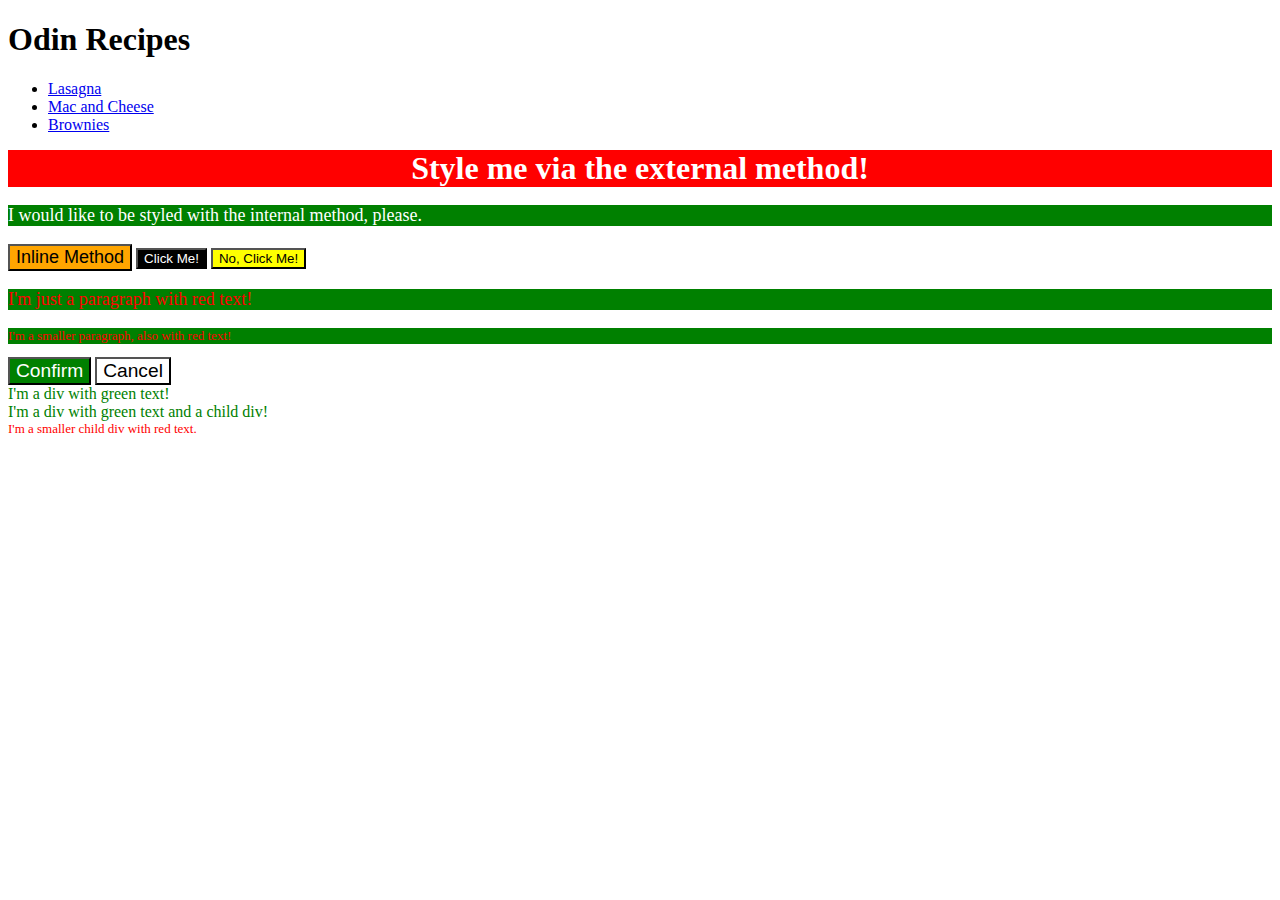
<file: index.html>
<!DOCTYPE html>
<html lang="en">
    <head>
        <meta charset="UTF-8">
        <link rel="stylesheet" href="styles.css">
        <Title>Odin Recipes</Title>
        <style>
            p {
                background-color: green;
                color: white;
                font-size: 18px;
            }
        </style>
    </head>
    <body>
        <h1>Odin Recipes</h1>
        <ul>
            <li><a href="./recipes/lasagna.html">Lasagna</a></li>
            <li><a href="./recipes/macandcheese.html">Mac and Cheese</a></li>
            <li><a href="./recipes/brownies.html">Brownies</a></li>
        </ul>
        <div class="exmethod">Style me via the external method!</div>
        <p>I would like to be styled with the internal method, please.</p>
        <button style="background-color: orange; font-size: 18px;">Inline Method</button>
        <button class="me">Click Me!</button>
        <button class="no">No, Click Me!</button>
        <div>
            <p class="para">I'm just a paragraph with red text!</p>
            <p class="smallpara">I'm a smaller paragraph, also with red text!</p>
            <button id="confirm" class="buttonconfirm">Confirm</button>
            <button id="cancel" class="buttoncancel">Cancel</button>
            <div class="greendiv">I'm a div with green text!</div>
            <div class="greendiv">I'm a div with green text and a child div!</div>
            <div class="childdiv">I'm a smaller child div with red text.</div>
        </div>
    </body>
</html>
</file>
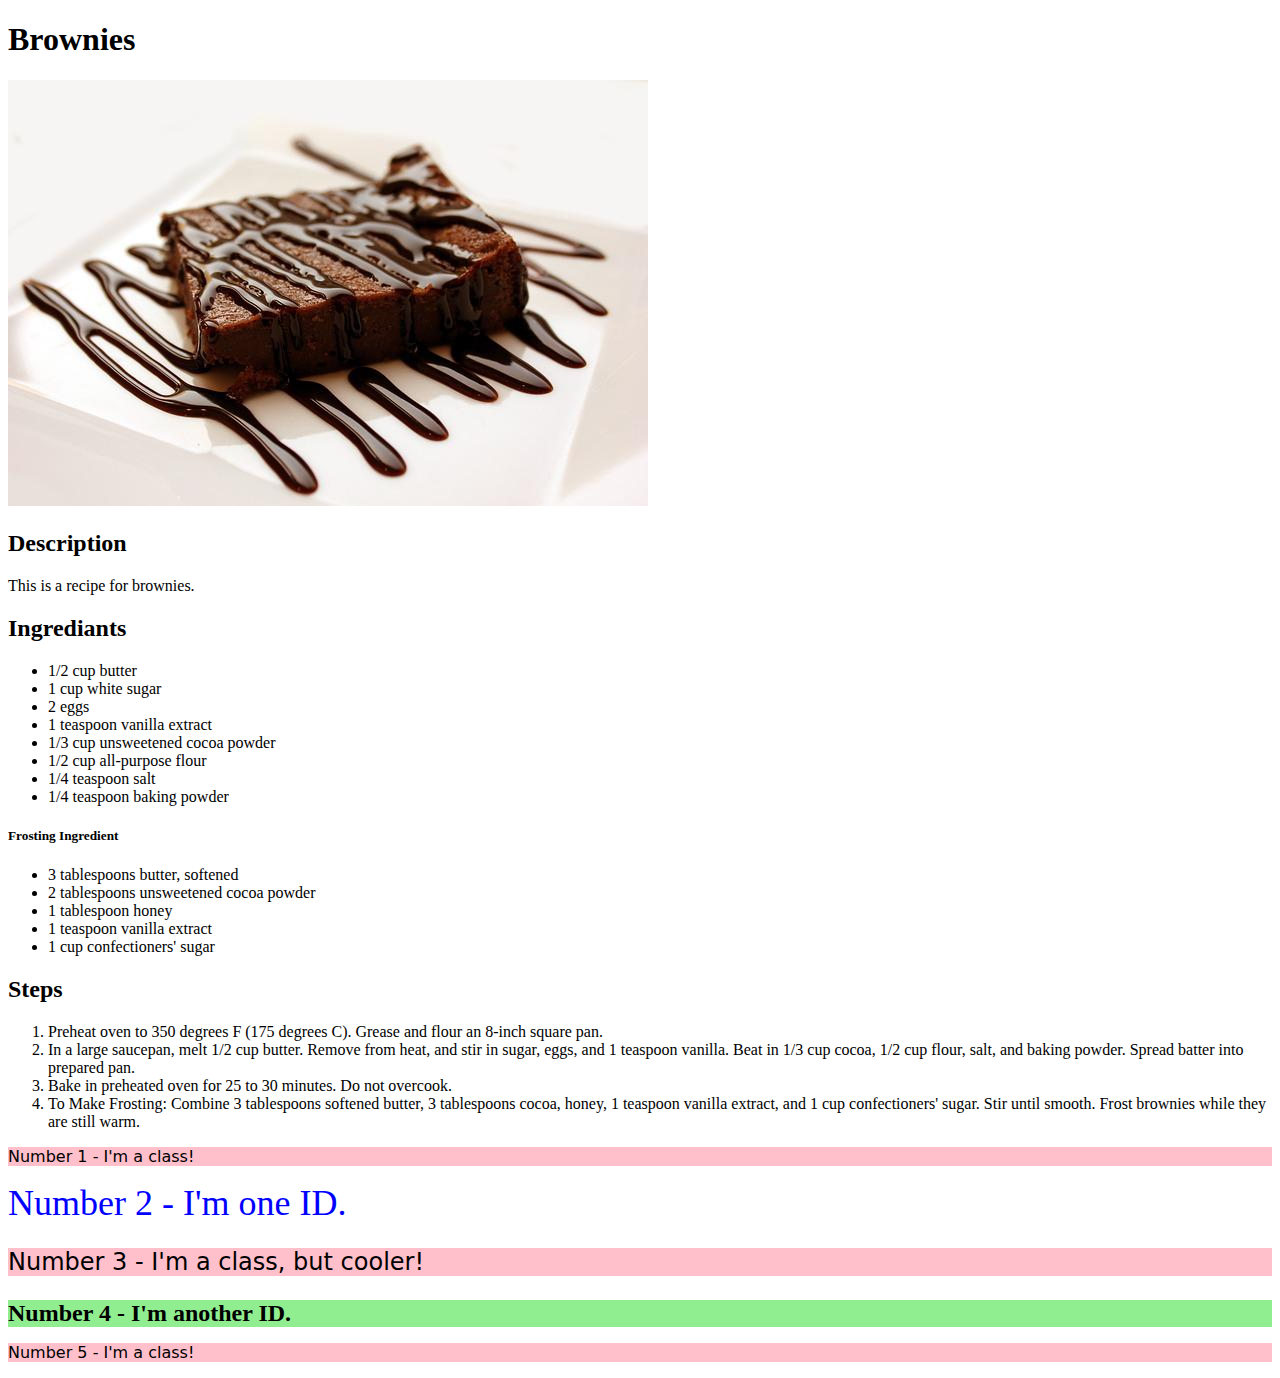
<file: recipes/brownies.html>
<!DOCTYPE html>
<html lang="en">
    <head>
        <meta charset="UTF-8">
        <link rel="stylesheet" href="../styles.css">
        <Title>Brownies</Title>
    </head>
    <body>
        <h1>Brownies</h1>
        <img src="./images/brownies.jpg">
        <h2>Description</h2>
            <p>This is a recipe for brownies.</p>
        <h2>Ingrediants</h2>
            <ul>
                <li>1/2 cup butter</li>
                <li>1 cup white sugar</li>
                <li>2 eggs</li>
                <li>1 teaspoon vanilla extract</li>
                <li>1/3 cup unsweetened cocoa powder</li>
                <li>1/2 cup all-purpose flour</li>
                <li>1/4 teaspoon salt</li>
                <li>1/4 teaspoon baking powder</li>
            </ul>
            <h5>Frosting Ingredient</h5>
            <ul>
                <li>3 tablespoons butter, softened</li>
                <li>2 tablespoons unsweetened cocoa powder</li>
                <li>1 tablespoon honey</li>
                <li>1 teaspoon vanilla extract</li>
                <li>1 cup confectioners' sugar</li>
            </ul>
            <h2>Steps</h2>
                <ol>
                    <li>Preheat oven to 350 degrees F (175 degrees C). Grease and flour an 8-inch square pan.</li>
                    <li>In a large saucepan, melt 1/2 cup butter. Remove from heat, and stir in sugar, eggs, and 1 teaspoon vanilla. Beat in 1/3 cup cocoa, 1/2 cup flour, salt, and baking powder. Spread batter into prepared pan.</li>
                    <li>Bake in preheated oven for 25 to 30 minutes. Do not overcook.</li>
                    <li>To Make Frosting: Combine 3 tablespoons softened butter, 3 tablespoons cocoa, honey, 1 teaspoon vanilla extract, and 1 cup confectioners' sugar. Stir until smooth. Frost brownies while they are still warm.</li>
                </ol>
        <p class="odd">Number 1 - I'm a class!</p>
        <div id="oneid">Number 2 - I'm one ID.</div>
        <p class="odd three">Number 3 - I'm a class, but cooler!</p>
        <div id="anotherid">Number 4 - I'm another ID.</div>
        <p class="odd">Number 5 - I'm a class!</p>
    </body>
</html>
</file>
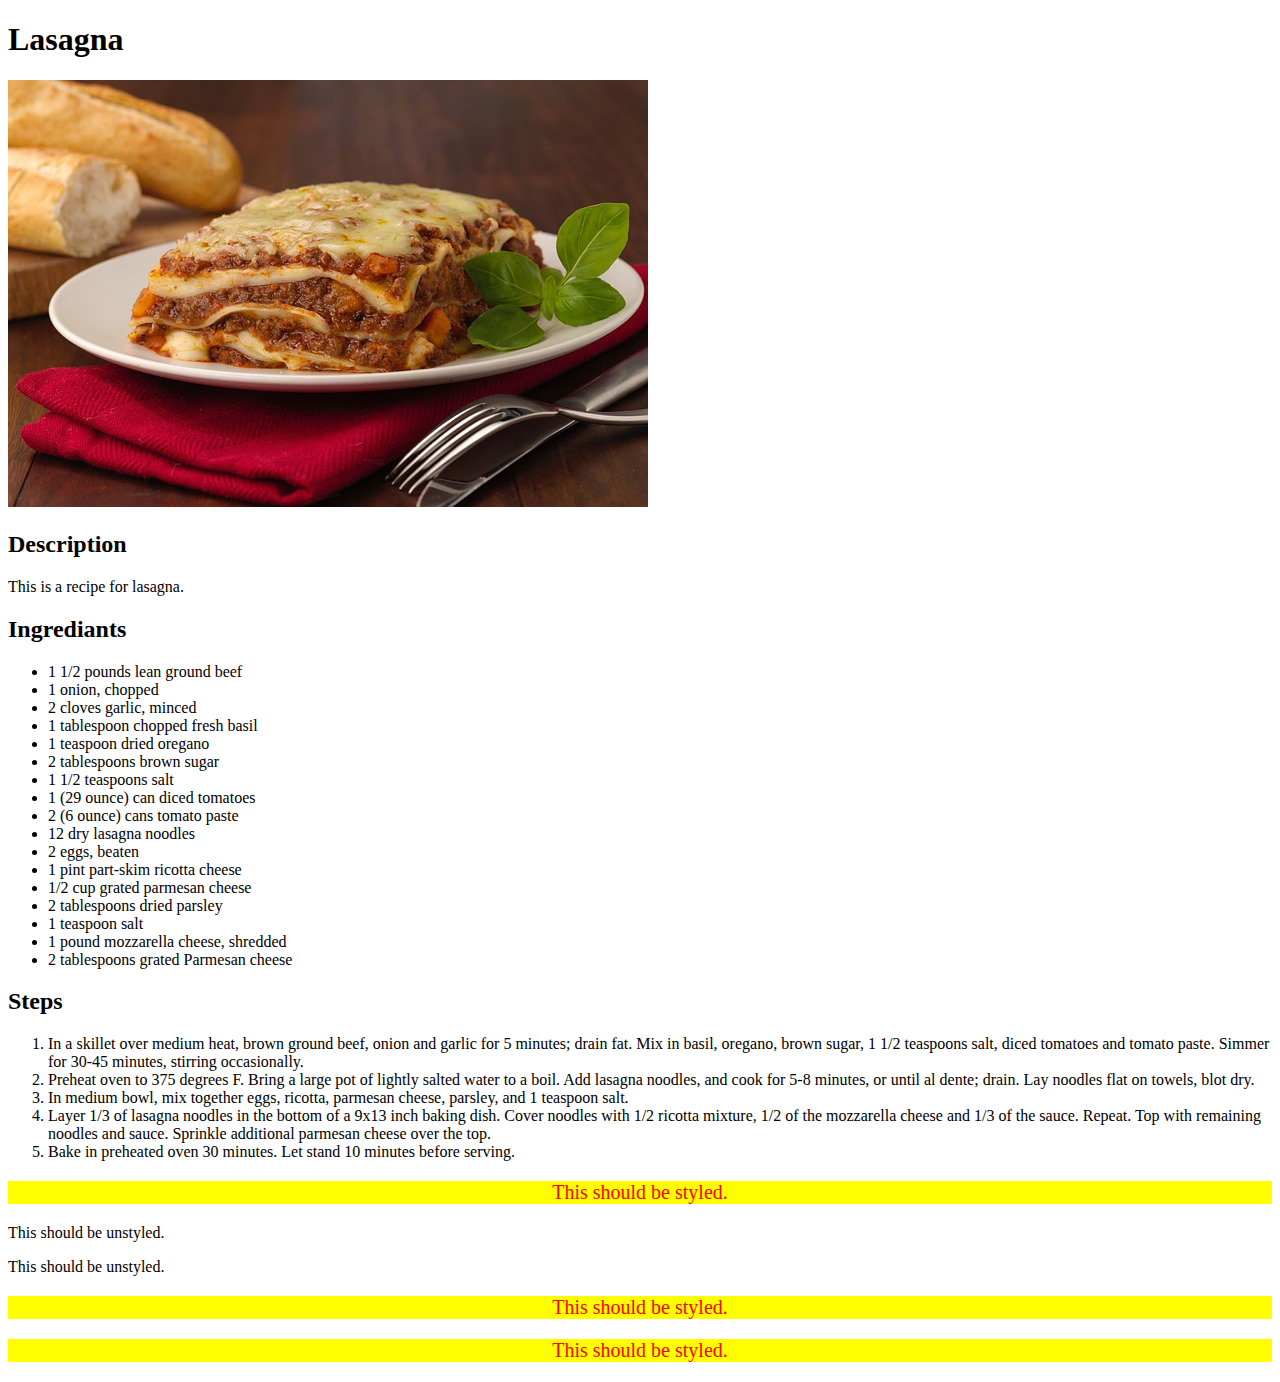
<file: recipes/lasagna.html>
<!DOCTYPE html>
<html lang="en">
    <head>
        <meta charset="UTF-8">
        <link rel="stylesheet" href="../styles.css">
        <Title>Lasagna</Title>
    </head>
    <body>
        <h1>Lasagna</h1>
        <img src="./images/lasagna.jpg">
        <h2>Description</h2>
            <p>This is a recipe for lasagna.</p>
        <h2>Ingrediants</h2>
            <ul>
                <li>1 1/2 pounds lean ground beef</li>
                <li>1 onion, chopped</li>
                <li>2 cloves garlic, minced</li>
                <li>1 tablespoon chopped fresh basil</li>
                <li>1 teaspoon dried oregano</li>
                <li>2 tablespoons brown sugar</li>
                <li>1 1/2 teaspoons salt</li>
                <li>1 (29 ounce) can diced tomatoes</li>
                <li>2 (6 ounce) cans tomato paste</li>
                <li>12 dry lasagna noodles</li>
                <li>2 eggs, beaten</li>
                <li>1 pint part-skim ricotta cheese</li>
                <li>1/2 cup grated parmesan cheese</li>
                <li>2 tablespoons dried parsley</li>
                <li>1 teaspoon salt</li>
                <li>1 pound mozzarella cheese, shredded</li>
                <li>2 tablespoons grated Parmesan cheese</li>
            </ul>
            <h2>Steps</h2>
                <ol>
                    <li>In a skillet over medium heat, brown ground beef, onion and garlic for 5 minutes; drain fat. Mix in basil, oregano, brown sugar, 1 1/2 teaspoons salt, diced tomatoes and tomato paste. Simmer for 30-45 minutes, stirring occasionally.</li>
                    <li>Preheat oven to 375 degrees F. Bring a large pot of lightly salted water to a boil. Add lasagna noodles, and cook for 5-8 minutes, or until al dente; drain. Lay noodles flat on towels, blot dry.</li>
                    <li>In medium bowl, mix together eggs, ricotta, parmesan cheese, parsley, and 1 teaspoon salt.</li>
                    <li>Layer 1/3 of lasagna noodles in the bottom of a 9x13 inch baking dish. Cover noodles with 1/2 ricotta mixture, 1/2 of the mozzarella cheese and 1/3 of the sauce. Repeat. Top with remaining noodles and sauce. Sprinkle additional parmesan cheese over the top.</li>
                    <li>Bake in preheated oven 30 minutes. Let stand 10 minutes before serving.</li>
                </ol>
    <div class="parent">
        <p class="child">This should be styled.</p>
    </div>
        <p class="child">This should be unstyled.</p>
        <p class="child">This should be unstyled.</p>
    <div class="parent">
        <p class="child">This should be styled.</p>
        <p class="child">This should be styled.</p>
    </div>
    </body>
</html>
</file>
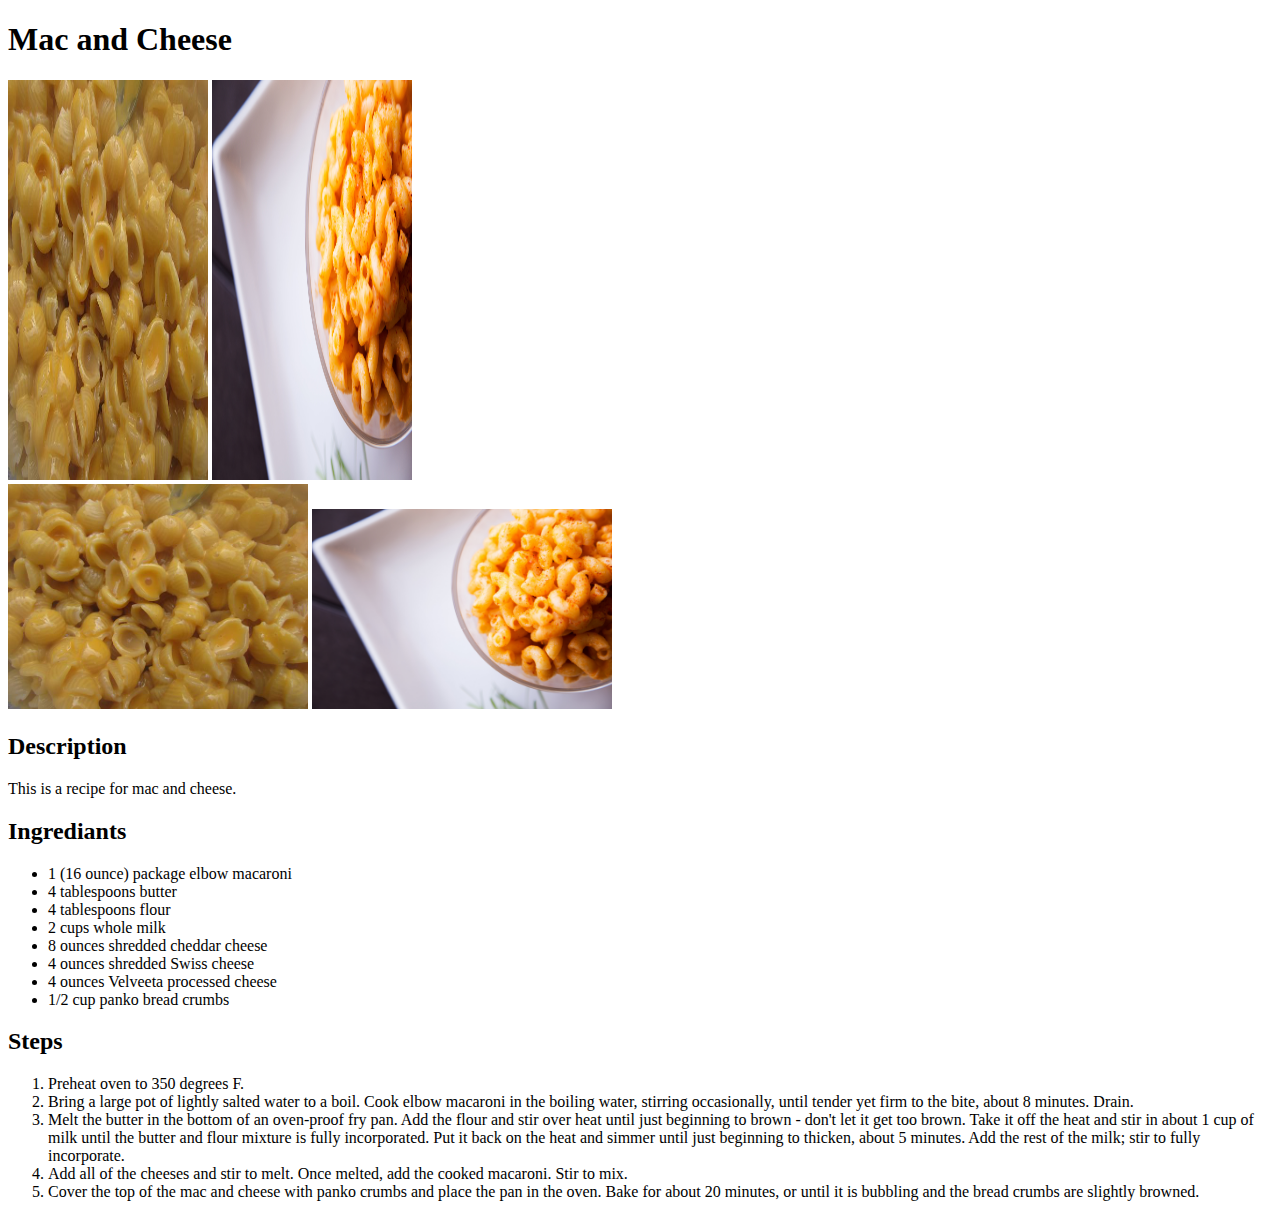
<file: recipes/macandcheese.html>
<!DOCTYPE html>
<html lang="en">
    <head>
        <meta charset="UTF-8">
        <link rel="stylesheet" href="../styles.css">
        <Title>Mac and Cheese</Title>
    </head>
    <body>
        <h1>Mac and Cheese</h1>
        <div>
            <img class="avatar proportioned" src="./images/macandcheese.jpg">
            <img class="avatar proportioned" src="./images/macandcheese2.jpg">
        </div>
        <div>
            <img class="avatar distorted" src="./images/macandcheese.jpg">
            <img class="avatar distorted" src="./images/macandcheese2.jpg"
        </div>
        <h2>Description</h2>
            <p>This is a recipe for mac and cheese.</p>
        <h2>Ingrediants</h2>
            <ul>
                <li>1 (16 ounce) package elbow macaroni</li>
                <li>4 tablespoons butter</li>
                <li>4 tablespoons flour</li>
                <li>2 cups whole milk</li>
                <li>8 ounces shredded cheddar cheese</li>
                <li>4 ounces shredded Swiss cheese</li>
                <li>4 ounces Velveeta processed cheese</li>
                <li>1/2 cup panko bread crumbs</li>
            </ul>
            <h2>Steps</h2>
                <ol>
                    <li>Preheat oven to 350 degrees F.</li>
                    <li>Bring a large pot of lightly salted water to a boil. Cook elbow macaroni in the boiling water, stirring occasionally, until tender yet firm to the bite, about 8 minutes. Drain.</li>
                    <li>Melt the butter in the bottom of an oven-proof fry pan. Add the flour and stir over heat until just beginning to brown - don't let it get too brown. Take it off the heat and stir in about 1 cup of milk until the butter and flour mixture is fully incorporated. Put it back on the heat and simmer until just beginning to thicken, about 5 minutes. Add the rest of the milk; stir to fully incorporate.</li>
                    <li>Add all of the cheeses and stir to melt. Once melted, add the cooked macaroni. Stir to mix.</li>
                    <li>Cover the top of the mac and cheese with panko crumbs and place the pan in the oven. Bake for about 20 minutes, or until it is bubbling and the bread crumbs are slightly browned.</li>
                </ol>
    </body>
</html>
</file>
<file: styles.css>
/* styles.css */

.odd {
    background-color: pink;
    font-family: Verdana, 'DejaVu Sans', sans-serif
}
.three {
    font-size: 24px;
}
#oneid {
    color: blue;
    font-size: 36px;
}
#anotherid {
    background-color: lightgreen;
    font-size: 24px;
    font-weight: bold;
}


.exmethod {
    color: white;
    background-color: red;
    font-size: 32px;
    text-align: center;
    font-weight: bold;
}

.me
.no {
    font-size: 28px;
    font-family: Helvetica, Times New Roman, sans-serif
}

.me {
    background-color: black;
    color: white;
}

.no {
    background-color: yellow;
}

.avatar.distorted {
    width: 300px;
    height: auto;
}

.avatar.proportioned {
    width: 200px;
    height: 400px;
}

.parent .child {
    background-color: yellow;
    color: red;
    font-size: 20px;
    text-align: center;
}

.para,
.smallpara {
    color: red;
}
.para {
    font-size: large;
}
.smallpara {
    font-size: small;
}

div.greendiv {
    color: green;
}

.childdiv {
    color: red;
    font-size: small;
}

#confirm {
    background-color: green;
    color: white;
    font-size: larger;
}

#cancel {
    background-color: white;
    color: black;
    font-size: larger;
}
</file>
